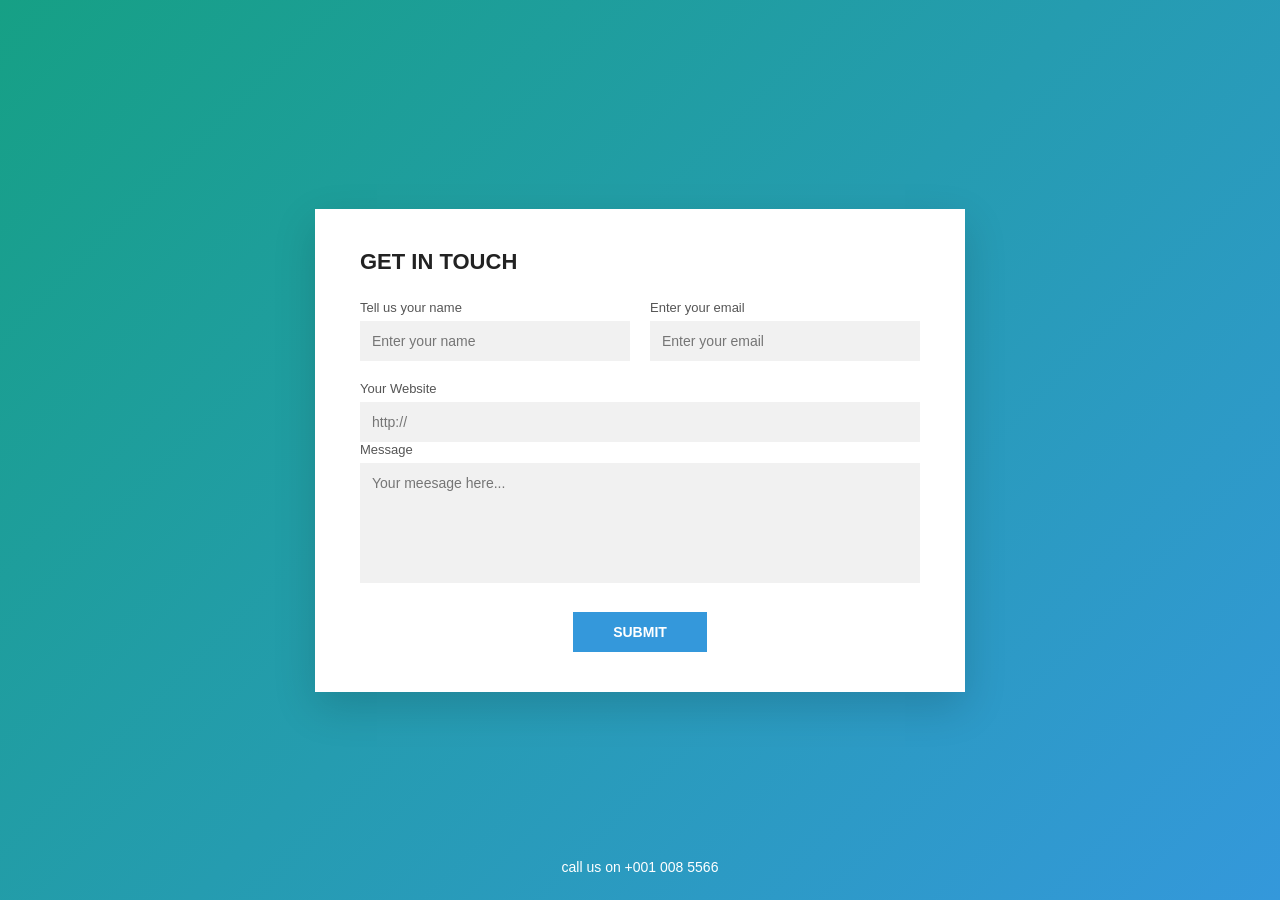
<file: index.html>
<!DOCTYPE html>
<html lang="en">

<head>
    <meta charset="UTF-8">
    <meta name="viewport" content="width=device-width, initial-scale=1.0">
    <title>GET IN TOUCH</title>
    <link rel="stylesheet" href="/form.css">
</head>

<body>
    <div class="contact-wrapper">
        <h2>GET IN TOUCH</h2>


        <div class="row">
            <div class="form-group">
                <label>Tell us your name</label>
                <input type="text" placeholder="Enter your name">
            </div>

            <div class="form-group">
                <label>Enter your email</label>
                <input type="email" placeholder="Enter your email">
            </div>
        </div>




        <div class="form-group">
            <label>Your Website</label>
            <input type="text" placeholder="http://">
        </div>





        <div class="form-group">
            <label> Message</label>
            <textarea placeholder="Your meesage here..."></textarea>
        </div>






        <div class="submit-btn">
            <button type="submit">SUBMIT</button>
        </div>
    </div>







    <div class="footer-text">
        call us on +001 008 5566
    </div>
</body>

</html>
</file>
<file: form.css>
*{
    margin: 0;
    padding: 0;
    box-sizing: border-box;
    font-family: Arial, Helvetica, sans-serif;
}


body{
    height: 100vh;
    background: linear-gradient(135deg,#16a085,#3498db);
    display: flex;
    align-items: center;
    justify-content: center;
}


.contact-wrapper{
    width: 650px;
    background: #fff;
    padding: 40px 45px;
    box-shadow: 0 15px 40px rgba(0,0,0,0.15);
}


h2{
    font-size: 22px;
    font-weight: 700;
    margin-bottom: 25px;
    color: #222;
}


.row{
    display: flex;
    gap: 20px;
    margin-bottom: 20px;
}


.form-group{
    width: 100%;
}


label{
    font-size: 13px;
    color: #555;
    margin-bottom: 6px;
    display: block;
}


input,
textarea{
    width: 100%;
    padding: 12px;
    border: none;
    background: #f1f1f1;
    font-size: 14px;
   
}


textarea{
    resize: none;
    height: 120px;
}

.submit-btn{
    margin-top: 25px;
    text-align: center;
}


button{
    padding: 12px 40px;
    border: none;
    font-size: 14px;
    font-weight: bold;
    color: #fff;
    cursor: pointer;
    background-color: #3498db;

}



.footer-text{
    position: absolute;
    bottom: 25px;
    font-size: 14px;
    color: #fff;
}
</file>
